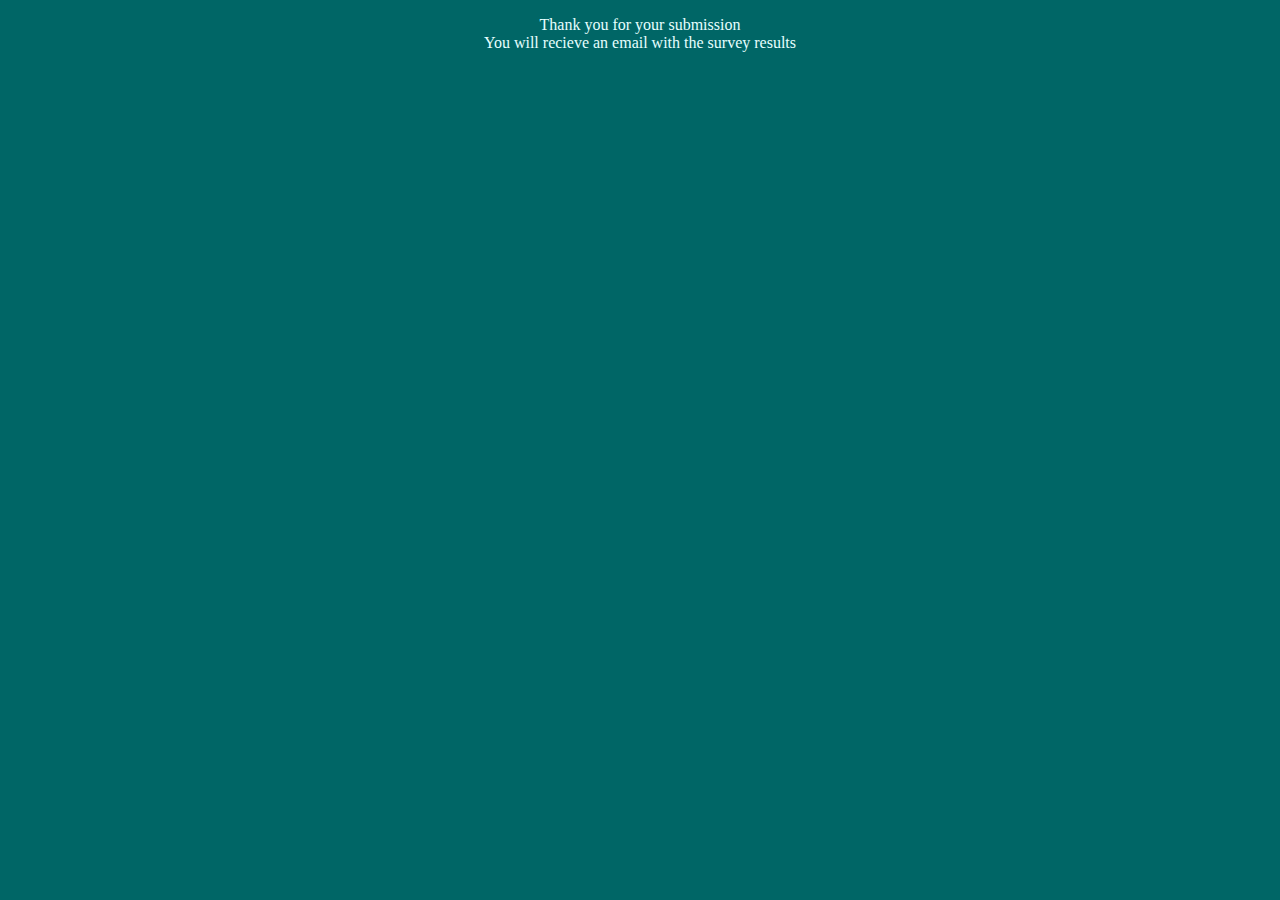
<file: database web/templates/success.html>
<!DOCTYPE html>
<html lang="en">
<head>
    <meta charset="UTF-8">
    <title>Data Collector App</title>
    <link href="../static/css/main.css" rel="stylesheet">
</head>
<body>
<div class="container">
    <p> Thank you for your submission<br>
        You will recieve an email with the survey results
    </p>
</div>
</body>
</html>
</file>
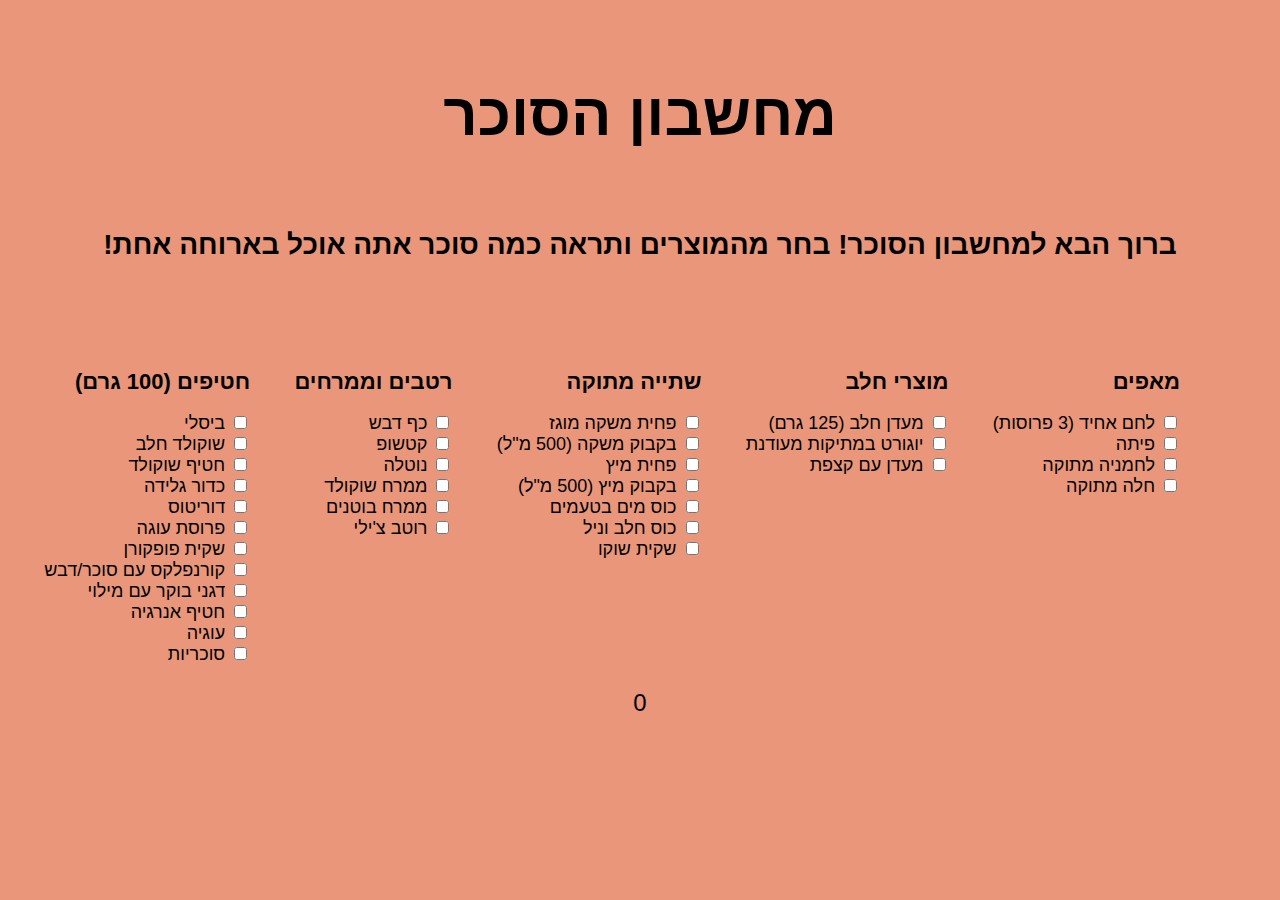
<file: sugar_calc/templates/home.html>
<!DOCTYPE html>
<html lang="en">
<head>
    <meta charset="UTF-8">
    <title>מחשבון סוכר</title>
    <link href="../static/css/main1.css" rel="stylesheet">
</head>
<body>
<div class="container">
    <h1>מחשבון הסוכר</h1>
    <h3>!ברוך הבא למחשבון הסוכר! בחר מהמוצרים ותראה כמה סוכר אתה אוכל בארוחה אחת</h3>
    <div class="food">
        <form>
            <div class="pastry">
                <h2>מאפים</h2>
                <label for="a1"> לחם אחיד (3 פרוסות)
                <input type="checkbox" name="sugar" id="a1" onclick="sumFunction()" value="0.5">
                </label><br>
                <label for="a2">פיתה
                <input type="checkbox" name="sugar" id="a2" onclick="sumFunction()" value="1">
                </label><br>
                <label for="a3">לחמניה מתוקה
                <input type="checkbox" name="sugar" id="a3" onclick="sumFunction()" value="2.5">
                </label><br>
                <label for="a4">חלה מתוקה
                <input type="checkbox" name="sugar" id="a4" onclick="sumFunction()" value="2.5">
                </label><br>
            </div>
            <div class="milk">
                <h2>מוצרי חלב</h2>
                <label for="b1">מעדן חלב (125 גרם)
                <input type="checkbox" name="sugar" id="b1" onclick="sumFunction()" value="5">
                </label><br>
                <label for="b2">יוגורט במתיקות מעודנת
                <input type="checkbox" name="sugar" id="b2" onclick="sumFunction()" value="2">
                </label><br>
                <label for="b3">מעדן עם קצפת
                <input type="checkbox" name="sugar" id="b3" onclick="sumFunction()" value="8">
                </label><br>
            </div>
            <div class="drinks">
                <h2>שתייה מתוקה</h2>
                <label for="c1">פחית משקה מוגז
                <input type="checkbox" name="sugar" id="c1" onclick="sumFunction()" value="8">
                </label><br>
                <label for="c2">בקבוק משקה (500 מ"ל)
                <input type="checkbox" name="sugar" id="c2" onclick="sumFunction()" value="12.5">
                </label><br>
                <label for="c3">פחית מיץ
                <input type="checkbox" name="sugar" id="c3" onclick="sumFunction()" value="8">
                </label><br>
                <label for="c4">בקבוק מיץ (500 מ"ל)
                <input type="checkbox" name="sugar" id="c4" onclick="sumFunction()" value="12.5">
                </label><br>
                <label for="c1">כוס מים בטעמים
                <input type="checkbox" name="sugar" id="c5" onclick="sumFunction()" value="2">
                </label><br>
                <label for="c6">כוס חלב וניל
                <input type="checkbox" name="sugar" id="c6" onclick="sumFunction()" value="4">
                </label><br>
                <label for="c1">שקית שוקו
                <input type="checkbox" name="sugar" id="c7" onclick="sumFunction()" value="0.75">
                </label><br>
            </div>
            <div class="sauce">
                <h2>רטבים וממרחים</h2>
                <label for="d1">כף דבש
                <input type="checkbox" name="sugar" id="d1" onclick="sumFunction()" value="2">
                </label><br>
                <label for="d2">קטשופ
                <input type="checkbox" name="sugar" id="d2" onclick="sumFunction()" value="0.5">
                </label><br>
                <label for="d2">נוטלה
                <input type="checkbox" name="sugar" id="d3" onclick="sumFunction()" value="1.5">
                </label><br>
                <label for="d1">ממרח שוקולד
                <input type="checkbox" name="sugar" id="d4" onclick="sumFunction()" value="2">
                </label><br>
                <label for="d5">ממרח בוטנים
                <input type="checkbox" name="sugar" id="d5" onclick="sumFunction()" value="2">
                </label><br>
                <label for="d6">רוטב צ'ילי
                <input type="checkbox" name="sugar" id="d6" onclick="sumFunction()" value="11">
                </label><br>
            </div>
            <div class="snack1">
                <h2>חטיפים (100 גרם)</h2>
                <label for="e1">ביסלי
                <input type="checkbox" name="sugar" id="e1" onclick="sumFunction()" value="0.5">
                </label><br>
                <label for="e2">שוקולד חלב
                <input type="checkbox" name="sugar" id="e2" onclick="sumFunction()" value="14.5">
                </label><br>
                <label for="e3">חטיף שוקולד
                <input type="checkbox" name="sugar" id="e3" onclick="sumFunction()" value="14.5">
                </label><br>
                <label for="e4">כדור גלידה
                <input type="checkbox" name="sugar" id="e4" onclick="sumFunction()" value="6">
                </label><br>
                <label for="e5">דוריטוס
                <input type="checkbox" name="sugar" id="e5" onclick="sumFunction()" value="0.75">
                </label><br>
                <label for="e6">פרוסת עוגה
                <input type="checkbox" name="sugar" id="e6" onclick="sumFunction()" value="7">
                </label><br>
                <label for="e7">שקית פופקורן
                <input type="checkbox" name="sugar" id="e7" onclick="sumFunction()" value="0.25">
                </label><br>
                <label for="f1">קורנפלקס עם סוכר/דבש
                <input type="checkbox" name="sugar" id="f1" onclick="sumFunction()" value="6">
                </label><br>
                <label for="f2">דגני בוקר עם מילוי
                <input type="checkbox" name="sugar" id="f2" onclick="sumFunction()" value="10">
                </label><br>
                <label for="f3">חטיף אנרגיה
                <input type="checkbox" name="sugar" id="f3" onclick="sumFunction()" value="8">
                </label><br>
                <label for="f4">עוגיה
                <input type="checkbox" name="sugar" id="f4" onclick="sumFunction()" value="10">
                </label><br>
                <label for="f5">סוכריות
                <input type="checkbox" name="sugar" id="f5" onclick="sumFunction()" value="17.5">
                </label><br>
            </div>
            <script>
            function sumFunction() {
                var x = document.querySelectorAll("input");
                var sum = 0.0;
                var i;
                for (i = 0; i < x.length; ++i) {
                    if (x[i].checked) {
                        sum = sum + parseFloat(x[i].value);
                    }
                }
                document.getElementById("totalAmount").innerHTML =sum + " : " + "כפיות סוכר";
            }
            </script>
        </form>
        <p id="totalAmount">0</p>
    </div>
</div>
</body>
</html>
</file>
<file: database web/static/css/main.css>
html, body {
  height: 100%;
  margin: 0;
}

.container {
  margin: 0 auto;
  width: 100%;
  height: 100%;
  background-color: #006666;
  color: #e6ffff;
  overflow:hidden;
  text-align: center;
}

.container h1 {
  font-family: Ariel, sans_serif;
  font-size: 30px;
  color: #DDCCEE;
  margin-top: 80px;
}

.container form {
  margin: 20px;
}

.container input {
  width: 350px;
  height: 15px;
  font-size: 15px;
  margin: 2px;
  padding: 20px;
  transition: all 0.2s ease-in-out;
}

.container button {
  width: 70px;
  height; 30px;
  background-color: steelblue;
  margin: 3px;
}

.container p {
  margin: 100 px;
}

.message {
  font-family: Ariel, sans_serif;
  font-size: 15px;
  color: #ff9999;
}
</file>
<file: sugar_calc/static/css/main1.css>
html, body {
  height: 100%;
  margin: 0;
}

.container {
  margin: 0 auto;
  width: 100%;
  height: 100%;
  background-color: #E9967A;
  color: #e6ffff;
  overflow:hidden;
  font-family: Arial, Helvetica, sans-serif;
}

.container h1 {
  font-size: 60px;
  color: #000000;
  margin-top: 80px;
  text-align: center;
}

.container h2 {
  font-size: 22px;
  color: #000000;
  margin-top: 80px;
}

.container h3 {
  font-size: 28px;
  color: #000000;
  margin-top: 80px;
  text-align: center;
}

.container input {
  transition: all 0.2s ease-in-out;
}

.food form{
  grid-area: form;
  display: grid;
  grid-template-areas:
  'snack sauce drinks milk pastry';
  font-size: 18px;
  color: #000000;
  text-align: right;
}

.food {
  display: grid;
  grid-template-areas:
  'form'
  'form'
  'form'
  'total';
}

.food p {
  grid-area: total;
  display: flex;
  color: #000000;
  font-size: 24px;
  text-align: center;
  justify-content: center;
}

.pastry { grid-area: pastry;
  margin-right: 100px;
 }
.milk { grid-area: milk; }
.drinks { grid-area: drinks; }
.sauce { grid-area: sauce; }
.snack { grid-area: snack; }
</file>
